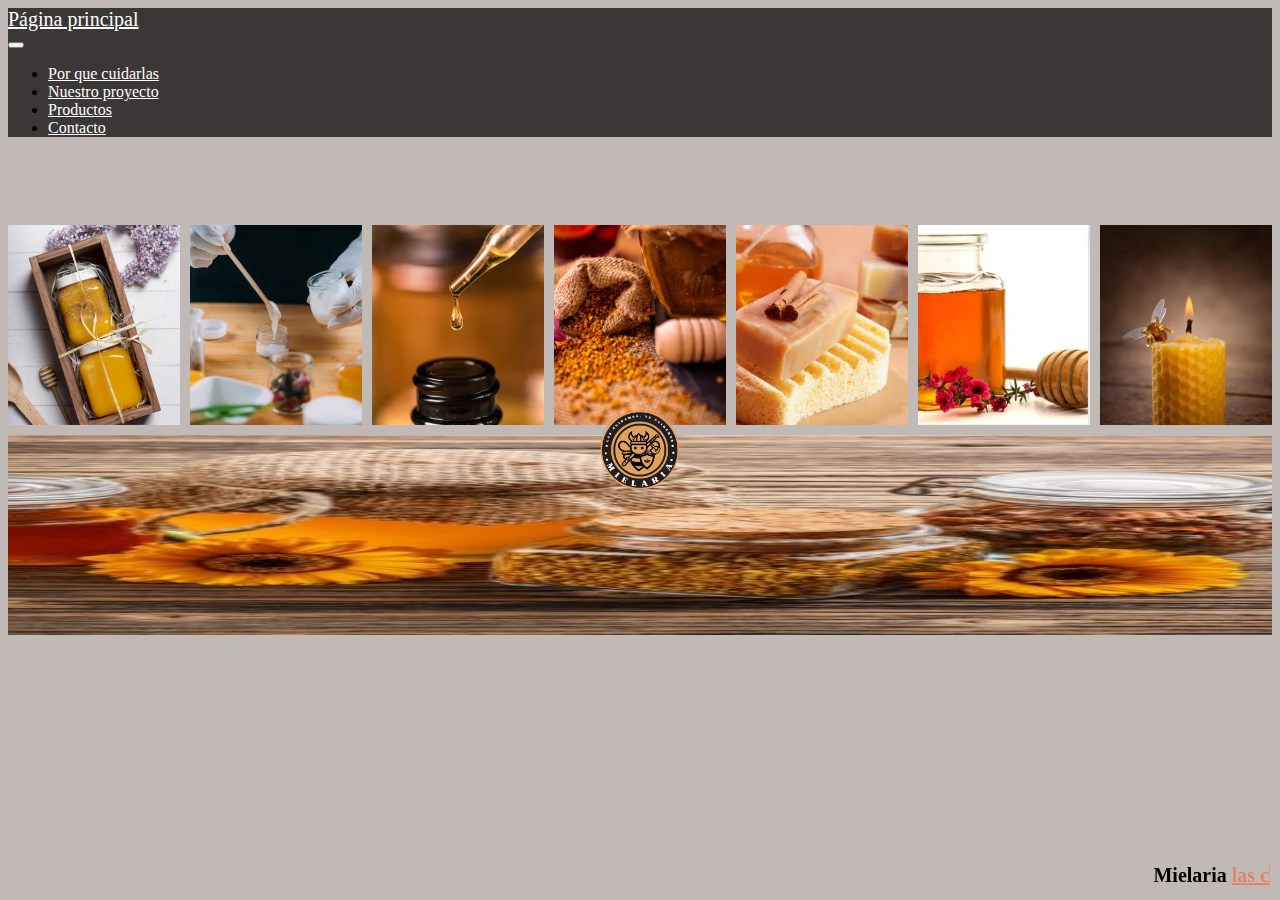
<file: 1productos.html>
<!DOCTYPE html>
<html lang="es">
<head>
    <meta charset="UTF-8">
    <meta name="viewport" content="width=device-width, initial-scale=1.0">
    <meta http-equiv="X-UA-Compatible" content="ie=edge">
    <meta name="description" content="Free Car template, with Bootstrap 4" />
    <meta name="google" content="nositelinkssearchbox">
    <meta name="author" content="@FedericoMZ">
    <title>Página principal</title>
    <link rel="stylesheet" href="https://use.fontawesome.com/releases/v5.4.1/css/all.css" integrity="sha384-5sAR7xN1Nv6T6+dT2mhtzEpVJvfS3NScPQTrOxhwjIuvcA67KV2R5Jz6kr4abQsz" crossorigin="anonymous">
    <link rel="stylesheet" href="https://stackpath.bootstrapcdn.com/bootstrap/4.1.3/css/bootstrap.min.css" integrity="sha384-MCw98/SFnGE8fJT3GXwEOngsV7Zt27NXFoaoApmYm81iuXoPkFOJwJ8ERdknLPMO" crossorigin="anonymous">
    <link rel="stylesheet" href="css/productos1.css">
    <script src="https://code.jquery.com/jquery-3.3.1.slim.min.js" integrity="sha384-q8i/X+965DzO0rT7abK41JStQIAqVgRVzpbzo5smXKp4YfRvH+8abtTE1Pi6jizo" crossorigin="anonymous"></script>
    <script src="https://cdnjs.cloudflare.com/ajax/libs/popper.js/1.14.3/umd/popper.min.js" integrity="sha384-ZMP7rVo3mIykV+2+9J3UJ46jBk0WLaUAdn689aCwoqbBJiSnjAK/l8WvCWPIPm49" crossorigin="anonymous"></script>
    <script src="https://stackpath.bootstrapcdn.com/bootstrap/4.1.3/js/bootstrap.min.js" integrity="sha384-ChfqqxuZUCnJSK3+MXmPNIyE6ZbWh2IMqE241rYiqJxyMiZ6OW/JmZQ5stwEULTy" crossorigin="anonymous"></script>
    <script src="js/main.js"></script>
    <link rel="preconnect" href="https://fonts.googleapis.com">
<link rel="preconnect" href="https://fonts.gstatic.com" crossorigin>
<link href="https://fonts.googleapis.com/css2?family=Mea+Culpa&display=swap" rel="stylesheet">
<link rel="preconnect" href="https://fonts.googleapis.com">
<link rel="preconnect" href="https://fonts.gstatic.com" crossorigin>
<link href="https://fonts.googleapis.com/css2?family=Lilita+One&display=swap" rel="stylesheet">
<style>
    @font-face {
        font-family: bugaki;
        src: url(fonts/BUGAKI.TTF)format(ttf);
    }
        </style>
</head>
<body>

  
    
    <!-- Navigation -->
    <nav class="navbar navbar-expand-lg navbar-light fixed-top" id="mainNav">
       

        <img class="logo" src="img/logo amarillo1.png" alt="">
          
        <div class="container">

            <div>
                <a class="pagina"href="index.html">Página principal</a>
                </div>
    
           
            
               

            <button class="navbar-toggler navbar-toggler-right" type="button" data-toggle="collapse" data-target="#navbarResponsive" aria-controls="navbarResponsive" aria-expanded="false" aria-label="Toggle navigation">

                

                
                <span class="navbar-toggler-icon"></span>
            </button>
            <div class="collapse navbar-collapse" id="navbarResponsive">
                <ul class="navbar-nav ml-auto">
                    
                    
                    
                    

                    <li class="nav-item">
                    <a class="nav-link js-scroll-trigger" href="porque-cuidarlas.html">Por que cuidarlas</a>
                    </li>
                    <li class="nav-item">
                        <a class="nav-link js-scroll-trigger" href="nuestro proyecto.html">Nuestro proyecto</a>
                        </li>
                    <li class="nav-item">
                        <a class="nav-link js-scroll-trigger" href="1productos.html">Productos</a>
                        </li>
                    
                        <li class="nav-item">
                            <a class="nav-link js-scroll-trigger" href="index.html#contact" >Contacto</a>
                            </li>

                </ul>
            </div>
        </div>
    </nav>
                <div class="imagenes">
                    <img class="imagen1" src="img/fotos principales/fotos productos/Imagen de WhatsApp 2024-05-10 a las 11.52.31_11735d7b.jpg" alt="">
                    <img class="imagen1" src="img/fotos principales/fotos productos/Imagen de WhatsApp 2024-05-10 a las 11.52.31_c8bc7367.jpg" alt="">
                    <img class="imagen1" src="img/fotos principales/fotos productos/Imagen de WhatsApp 2024-05-10 a las 11.52.31_f6716331.jpg" alt="">
                    <img class="imagen1" src="img/fotos principales/fotos productos/Imagen de WhatsApp 2024-05-10 a las 11.52.31_fc53acf8.jpg" alt="">
                    <img class="imagen1" src="img/fotos principales/fotos productos/Imagen de WhatsApp 2024-05-10 a las 11.52.32_3c1cc2b1.jpg" alt="">
                    <img class="imagen1" src="img/fotos principales/fotos productos/Imagen de WhatsApp 2024-05-10 a las 11.52.32_3faaa86f.jpg" alt="">
                    <img class="imagen1" src="img/fotos principales/fotos productos/Imagen de WhatsApp 2024-05-10 a las 11.52.32_9198bbb3.jpg" alt="">
                    <img class="imagen1" src="img/fotos principales/fotos productos/Imagen de WhatsApp 2024-05-03 a las 13.26.44_e7f5c4b0.jpg" alt="">
                </div>
    <header class="background-main">
        <main class="main">
            <h1 style="font-family:bugaki ; font-size: 20px; font-weight: bold;" class="main-title">Mielaria 
                <a style="font-size: 20px;" href="" class="typewrite" data-period="800" data-type='[ "las cuidamos", "te cuidamos"]'>
                    <span class="wrap"></span>
               
                    



            <p class="text-muted small mb-0">Copyright &copy; Federico Mariño 2024</p>
        </div>
    </footer>
    <br>
</body>
</html>
</file>
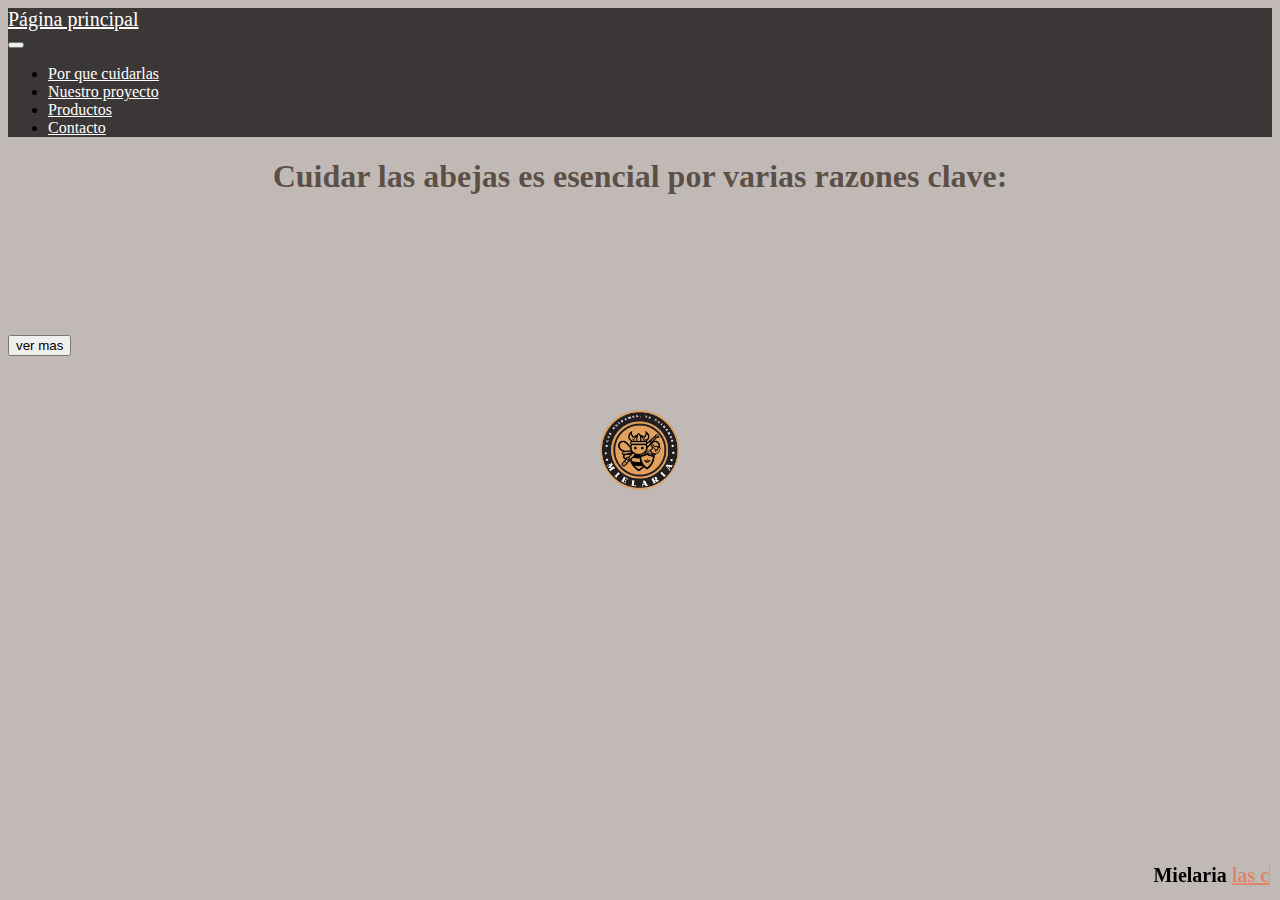
<file: porque-cuidarlas.html>
<!DOCTYPE html>
<html lang="es">
<head>
    <meta charset="UTF-8">
    <meta name="viewport" content="width=device-width, initial-scale=1.0">
    <meta http-equiv="X-UA-Compatible" content="ie=edge">
    <meta name="description" content="Free Car template, with Bootstrap 4" />
    <meta name="google" content="nositelinkssearchbox">
    <meta name="author" content="@FedericoMZ">
    <title>Página principal</title>
    <link rel="stylesheet" href="https://use.fontawesome.com/releases/v5.4.1/css/all.css" integrity="sha384-5sAR7xN1Nv6T6+dT2mhtzEpVJvfS3NScPQTrOxhwjIuvcA67KV2R5Jz6kr4abQsz" crossorigin="anonymous">
    <link rel="stylesheet" href="https://stackpath.bootstrapcdn.com/bootstrap/4.1.3/css/bootstrap.min.css" integrity="sha384-MCw98/SFnGE8fJT3GXwEOngsV7Zt27NXFoaoApmYm81iuXoPkFOJwJ8ERdknLPMO" crossorigin="anonymous">
    <link rel="stylesheet" href="css/style-cuidarlas.css">
    <script src="https://code.jquery.com/jquery-3.3.1.slim.min.js" integrity="sha384-q8i/X+965DzO0rT7abK41JStQIAqVgRVzpbzo5smXKp4YfRvH+8abtTE1Pi6jizo" crossorigin="anonymous"></script>
    <script src="https://cdnjs.cloudflare.com/ajax/libs/popper.js/1.14.3/umd/popper.min.js" integrity="sha384-ZMP7rVo3mIykV+2+9J3UJ46jBk0WLaUAdn689aCwoqbBJiSnjAK/l8WvCWPIPm49" crossorigin="anonymous"></script>
    <script src="https://stackpath.bootstrapcdn.com/bootstrap/4.1.3/js/bootstrap.min.js" integrity="sha384-ChfqqxuZUCnJSK3+MXmPNIyE6ZbWh2IMqE241rYiqJxyMiZ6OW/JmZQ5stwEULTy" crossorigin="anonymous"></script>
    
    <link rel="preconnect" href="https://fonts.googleapis.com">
<link rel="preconnect" href="https://fonts.gstatic.com" crossorigin>
<link href="https://fonts.googleapis.com/css2?family=Mea+Culpa&display=swap" rel="stylesheet">
<link rel="preconnect" href="https://fonts.googleapis.com">
<link rel="preconnect" href="https://fonts.gstatic.com" crossorigin>
<link href="https://fonts.googleapis.com/css2?family=Lilita+One&display=swap" rel="stylesheet">
<style>
    @font-face {
        font-family: bugaki;
        src: url(fonts/BUGAKI.TTF)format(ttf);
    }
        </style>
</head>
<body>

  
    
    <!-- Navigation -->
    <nav class="navbar navbar-expand-lg navbar-light fixed-top" id="mainNav">
       

        <img class="logo" src="img/logo amarillo1.png" alt="">
          
        <div class="container">

            <div>
                <a class="pagina"href="index.html">Página principal</a>
                </div>
    
           
            
               

            <button class="navbar-toggler navbar-toggler-right" type="button" data-toggle="collapse" data-target="#navbarResponsive" aria-controls="navbarResponsive" aria-expanded="false" aria-label="Toggle navigation">

                

                
                <span class="navbar-toggler-icon"></span>
            </button>
            <div class="collapse navbar-collapse" id="navbarResponsive">
                <ul class="navbar-nav ml-auto">
                    
                    
                    
                    

                    <li class="nav-item">
                    <a class="nav-link js-scroll-trigger" href="porque-cuidarlas.html">Por que cuidarlas</a>
                    </li>
                    <li class="nav-item">
                        <a class="nav-link js-scroll-trigger" href="nuestro proyecto.html">Nuestro proyecto</a>
                        </li>
                    <li class="nav-item">
                        <a class="nav-link js-scroll-trigger" href="1productos.html">Productos</a>
                        </li>
                    
                        <li class="nav-item">
                            <a class="nav-link js-scroll-trigger" href="index.html#contact" >Contacto</a>
                            </li>

                </ul>
            </div>
        </div>
    </nav>









<!--codigo para imagenes y texto parte 1 -->

<h1 class="titulo-cuidarlas">Cuidar las abejas es esencial  por varias razones clave:</h1>
<button  id="toggleButton" style="margin-top: 100px;">ver mas</button>

<section class="imagenes-y-texto">
     
        <section class="imagenes-variadas">

             <div class="imagen1">
                <img src="img/imagenes cuidarlas/abeja polinizando.webp" class="imagen2" alt="">
                <p style="text-align: center; font-weight: bold; margin-top: 10px;">Polinización de Cultivos</p>
                <p class="texto-imagenes2">
                  Las abejas son polinizadores fundamentales para muchas plantas, incluidas muchas que comemos. Aproximadamente un tercio de los alimentos que consumimos depende de la polinización de las abejas.
                </p>
            </div>

             <div class="imagen1">
                <img src="img/imagenes cuidarlas/imagen biodiversidad.jpg" class="imagen2" alt="">
                <p style="text-align: center; font-weight: bold; margin-top: 10px;">Biodiversidad</p>
                <p class="texto-imagenes2"> Las abejas ayudan a mantener la biodiversidad al polinizar una amplia variedad de plantas. Sin ellas, muchas plantas no podrían reproducirse y desaparecerían, lo que afectaría a todo el ecosistema.
                 </p>
            </div>

             <div class="imagen1">
                <img src="img/imagenes cuidarlas/imagen miel y productos.jpg" class="imagen2" alt="">
                <p style="text-align: center; font-weight: bold; margin-top: 10px;">Miel y Productos Apícolas</p>
                <p class="texto-imagenes2">Miel y Productos Apícolas Las abejas producen miel, cera y otros productos que tienen beneficios económicos y medicinales. La miel es un endulzante natural y la cera se utiliza en cosméticos y productos medicinales.
                </p>
            </div>

            <div class="imagen1">
                <img src="img/imagenes cuidarlas/indicadores del medio ambiente.jpg" class="imagen2" alt="">
                <p style="text-align: center; font-weight: bold; margin-top: 10px;"> Medio Ambiente</p>
                <p class="texto-imagenes2"> Las abejas son indicadores importantes de la salud del medio ambiente. Si las abejas están desapareciendo o enfermas, es una señal de que nuestro ecosistema está en peligro.
                 </p>
             </div>

            <div class="imagen1">
                <img src="img/imagenes cuidarlas/economia.jpg" class="imagen2" alt="">
                <p style="text-align: center; font-weight: bold; margin-top: 10px;">Economía</p>                       
                <p class="texto-imagenes2"> La polinización por abejas tiene un gran valor económico, ya que ayuda a incrementar la producción de cultivos como frutas, nueces y vegetales. Sin ellas, estos productos serían más escasos y caros.
                </p>
            </div>
        </section>
 </section>











    <header class="background-main">
        <main class="main">
            <h1 style="font-family:bugaki ; font-size: 20px; font-weight: bold;" class="main-title">Mielaria 
                <a style="font-size: 20px;" href="" class="typewrite" data-period="800" data-type='[ "las cuidamos", "te cuidamos"]'>
                    <span class="wrap"></span>
               
                    



            <p class="text-muted small mb-0">Copyright &copy; Federico Mariño 2024</p>
        </div>
    </footer>
    <br>
    <script src="js/main.js"></script>
</body>
</html>
</file>
<file: css/productos1.css>
:root{
    --primary-font-color1: #ffffff; 
    --primary-font-color2: #e0a16a;
}
body{
    background-color:#2a0e014a;
}
.body{
    background-color: #000000;
}
.nuestro--proyecto{
color: #ffffff;
}
.logo{
   width:5rem;
 margin: 0px 0px 0px 0px;
 top: 50%;
 right: 50%;
transform: translate(50%, -50%);
position:absolute;
}
.main-title{
position: fixed;
bottom: 0px;
right: 10px;
}


.pagina {
    color: #ffffff;
    font-size: 20px;
    font-weight: 400;
    
   
   
    

}
.pagina:hover{
    text-decoration: none;
    color: #ffffff;
    
}
.typewrite{
    color:#e0856a;
    text-align: center;
}
.typewrite:hover{
color:#1e1004;
text-decoration: none;
}
.navbar-light {
    background-color: rgba(0,0,0,.7);
   
}
  .navbar-light .container .collapse .navbar-nav .nav-item .nav-link{
    color:#ffffff;
    margin: 20px 0px 20px 0px;
    
   
   
} 
.imagenes{
    gap: 100px;
    display: flex;
    gap: 10px;
     flex-wrap: wrap;
     margin-top: 7%;
}
.imagen1{
    width: 150px;
   
    height: 200px;
    flex-grow: 1;
}

@media screen and (max-width:992px) {
    .logo{
        width:3rem;
        margin: 0px 0px 0px 0px;
        top: 50%;
        right: 50%;
       transform: translate(50%, -50%);
       position:absolute;
    }
    

    .typewrite{
       font-size: 40px;
    }
    
    .background-main h1{
        font-size: 40px;
    }

    .navbar-light  .collapse .navbar-nav .nav-item .nav-link{
        font-size: 12px;

        
    }
    .container{
        margin: 15px 0px 0px 0px;
    }

   .pagina{
        font-size: 12px;
      
    }

    .navbar-light{
        font-size: 10px;
        
    }
   

    .navbar-toggler{
        font-size: 8px;
        background-color:rgb(79, 79, 79, 0.5);
        
    }
    .cuadrado1{
        width: 100%;
    }
    .cuadrado2{
        width: 100%;
    }
    .cuadrado3{
        width: 100%;
    }
    .no--responsivo{
        display: block;
        max-width: 250px;
        width: 100%;
    }
    .responsivo{
        display: none;
    }
   
}
</file>
<file: css/style-cuidarlas.css>
:root{
    --primary-font-color1: #ffffff; 
    --primary-font-color2: #e0a16a;
}
body{
    background-color:#2a0e014a;
}
.body{
    background-color: #000000;
}
.nuestro--proyecto{
color: #ffffff;
}
.logo{
   width:5rem;
 margin: 0px 0px 0px 0px;
 top: 50%;
 right: 50%;
transform: translate(50%, -50%);
position:absolute;
}
.main-title{
position: fixed;
bottom: 0px;
right: 10px;
}
.pagina {
    color: #ffffff;
    font-size: 20px;
    font-weight: 400; 
}
.pagina:hover{
    text-decoration: none;
    color: #ffffff; 
}
.typewrite{
    color:#e0856a;
    text-align: center;
}
.typewrite:hover{
color:#1e1004;
text-decoration: none;
}
.navbar-light {
    background-color: rgba(0,0,0,.7);
}
  .navbar-light .container .collapse .navbar-nav .nav-item .nav-link{
    color:#ffffff;
    margin: 20px 0px 20px 0px;
  }
  .imagenes-y-texto{
    margin-top: 120px;
  }
  .titulo-cuidarlas{
    text-align: center;
    margin-bottom: 40px;
    color: #1e1004a3;
  }
  .imagenes-variadas{
    display: flex;
    justify-content: space-between;
    gap: 35px;
  }
  .imagen1{
    width: 20%;
    border: 4px solid #1e1004a3;
    border-radius: 7px;
  }
.imagen2{
    width: 100%;
    height: 170px;

}
.texto-imagenes2{
    max-width: 100%;
}
.boton-ver-mas{
    background-color: #1e1004a3;
   color: #ffffff;
   width: 90%;
   margin-left: 10px;
   border-radius: 10px;
    
}
.boton-ver-mas:hover{
    background-color:#1e1004 ;
}
    .imagenes-y-texto{
        display: none;
    }
   


@media screen and (max-width:992px) {
    .logo{
        width:3rem;
        margin: 0px 0px 0px 0px;
        top: 50%;
        right: 50%;
       transform: translate(50%, -50%);
       position:absolute;
    }
    .typewrite{
       font-size: 40px;
    }
    .background-main h1{
        font-size: 40px;
    }
    .navbar-light  .collapse .navbar-nav .nav-item .nav-link{
        font-size: 12px; 
    }
    .container{
        margin: 15px 0px 0px 0px;
    }
   .pagina{
        font-size: 12px;
    }
    .navbar-light{
        font-size: 10px;
    }
    .navbar-toggler{
        font-size: 8px;
        background-color:rgb(79, 79, 79, 0.5); 
    }
    .cuadrado1{
        width: 100%;
    }
    .cuadrado2{
        width: 100%;
    }
    .cuadrado3{
        width: 100%;
    }
    .no--responsivo{
        display: block;
        max-width: 250px;
        width: 100%;
    }
    .responsivo{
        display: none;
    }
   
}
</file>
